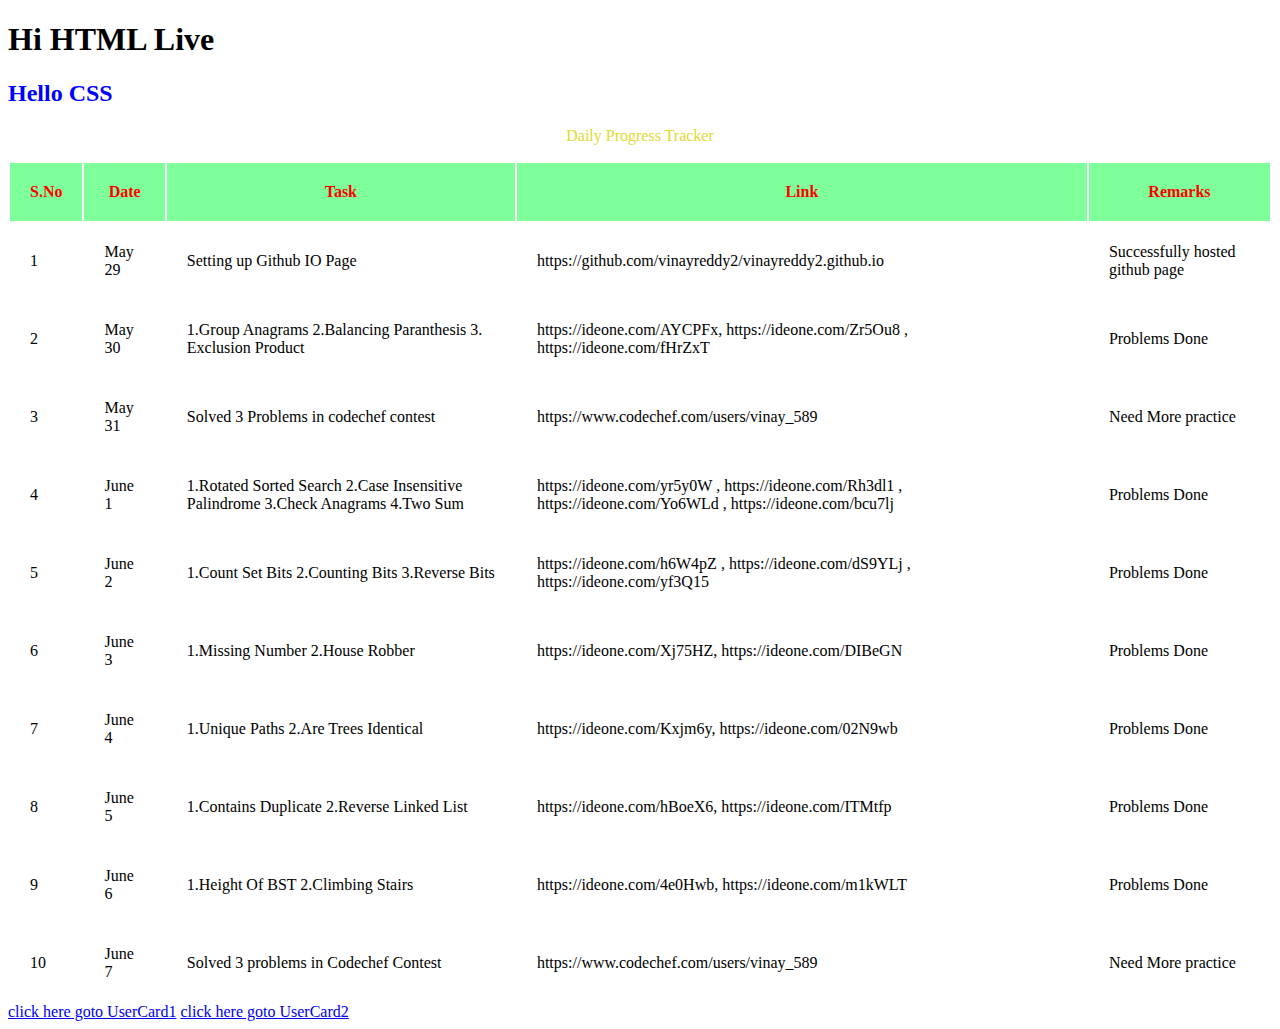
<file: index.html>
<!DOCTYPE html>
<html lang="en">
<head>
    <meta charset="UTF-8">
    <meta http-equiv="X-UA-Compatible" content="IE=edge">
    <meta name="viewport" content="width=device-width, initial-scale=1.0">
    <title>Coding Analysis</title>
    <link rel="stylesheet" href="style.css">
</head>
<body>
    <h1>Hi HTML Live</h1>
    <h2>Hello CSS</h2>
    <script src="script.js"></script>
    <p>Daily Progress Tracker</p>
    <table>
        <tr>
            <th>S.No</th>
            <th>Date</th>
            <th>Task</th>
            <th>Link</th>
            <th>Remarks</th>
        </tr>
        <tr>
            <td>1</td>
            <td>May 29</td>
            <td>Setting up Github IO Page</td>
            <td>https://github.com/vinayreddy2/vinayreddy2.github.io</td>
            <td>Successfully hosted github page</td>
        </tr>
        <tr>
            <td>2</td>
            <td>May 30</td>
            <td>1.Group Anagrams 2.Balancing Paranthesis 3. Exclusion Product </td>
            <td>https://ideone.com/AYCPFx, https://ideone.com/Zr5Ou8 , https://ideone.com/fHrZxT</td>
            <td>Problems Done</td>
        </tr>
        <tr>
            <td>3</td>
            <td>May 31</td>
            <td>Solved 3 Problems in codechef contest</td>
            <td>https://www.codechef.com/users/vinay_589</td>
            <td>Need More practice</td>
        </tr>
        <tr>
            <td>4</td>
            <td>June 1</td>
            <td>1.Rotated Sorted Search 2.Case Insensitive Palindrome 3.Check Anagrams 4.Two Sum</td>
            <td>https://ideone.com/yr5y0W , https://ideone.com/Rh3dl1 , https://ideone.com/Yo6WLd , https://ideone.com/bcu7lj</td>
            <td>Problems Done</td>
        </tr>
        <tr>
            <td>5</td>
            <td>June 2</td>
            <td>1.Count Set Bits 2.Counting Bits 3.Reverse Bits</td>
            <td>https://ideone.com/h6W4pZ , https://ideone.com/dS9YLj , https://ideone.com/yf3Q15 </td>
            <td>Problems Done</td>
        </tr>
        <tr>
            <td>6</td>
            <td>June 3</td>
            <td>1.Missing Number 2.House Robber</td>
            <td>https://ideone.com/Xj75HZ, https://ideone.com/DIBeGN</td>
            <td>Problems Done</td>
        </tr>
        <tr>
            <td>7</td>
            <td>June 4</td>
            <td>1.Unique Paths 2.Are Trees Identical</td>
            <td>https://ideone.com/Kxjm6y, https://ideone.com/02N9wb </td>
            <td>Problems Done</td>
        </tr>
        <tr>
            <td>8</td>
            <td>June 5</td>
            <td>1.Contains Duplicate 2.Reverse Linked List</td>
            <td>https://ideone.com/hBoeX6, https://ideone.com/ITMtfp </td>
            <td>Problems Done</td>
        </tr>
        <tr>
            <td>9</td>
            <td>June 6</td>
            <td>1.Height Of BST 2.Climbing Stairs</td>
            <td>https://ideone.com/4e0Hwb, https://ideone.com/m1kWLT </td>
            <td>Problems Done</td>
        </tr>
        <tr>
            <td>10</td>
            <td>June 7</td>
            <td>Solved 3 problems in Codechef Contest</td>
            <td>https://www.codechef.com/users/vinay_589</td>
            <td>Need More practice</td>
        </tr>
    </table>
    <a href="usercard.html"> click here goto UserCard1</a>
    <a href="usercard2.html"> click here goto UserCard2</a>
</body>
</html>
</file>
<file: style.css>
h2{
    color: blue;
}

th{
    padding: 20px;
    color: red;
    background-color: rgb(127, 255, 153);
  }
  td{
    padding:20px;
  }

p{
    text-align: center;
    color:rgb(224, 218, 47)
}
</file>
